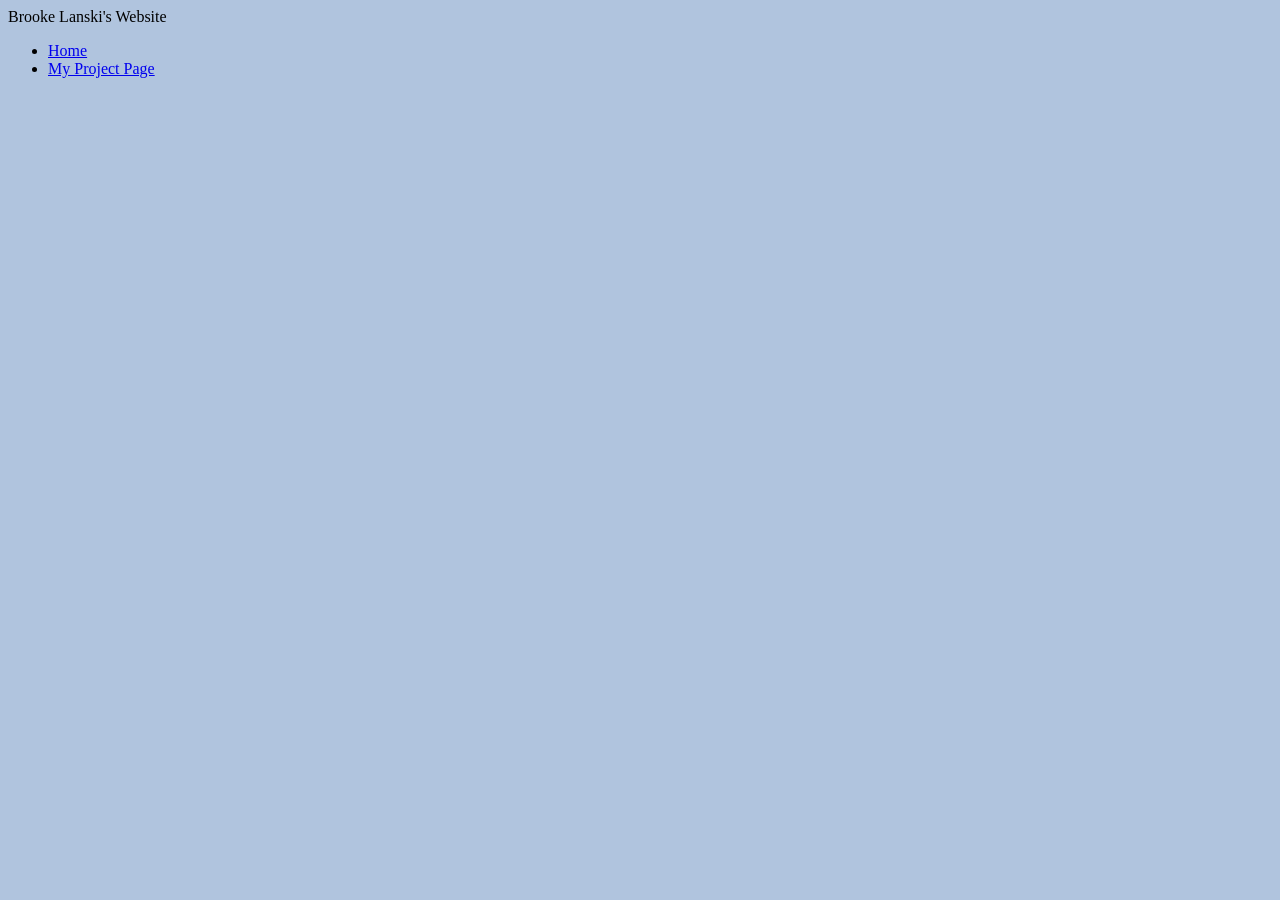
<file: project.html>
<!doctype html>
<html>
<head>
<meta charset="utf-8">
<title>project.html</title>
<link href="style.css" rel="stylesheet" type="text/css">
</head>

<body>
<nav class="navbar">
  <div class="logo">Brooke Lanski's Website</div>
  <ul class="nav-links">
    <li><a href="index.html">Home</a></li>
    <li><a href="project.html">My Project Page</a></li> 
  </ul>
</nav>
<iframe width="392" height="620" style="border: 0px;" src="https://studio.code.org/projects/applab/OON92bOj-2N8F-2NII-zjbq-bvjNjvzOT9E9/embed?nosource"></iframe>
<iframe width="392" height="620" style="border: 0px;" src="https://studio.code.org/projects/applab/2E81v1II-9FvF-2q12-qjOv-qbq1N9T9FFq9/embed?nosource"></iframe>
<iframe width="392" height="620" style="border: 0px;" src="https://studio.code.org/projects/applab/v1vF9FIv-vF1N-2jqz-9NvE-q2NE9j6TjNbF/embed?nosource"></iframe>
</body>
</html>
</file>
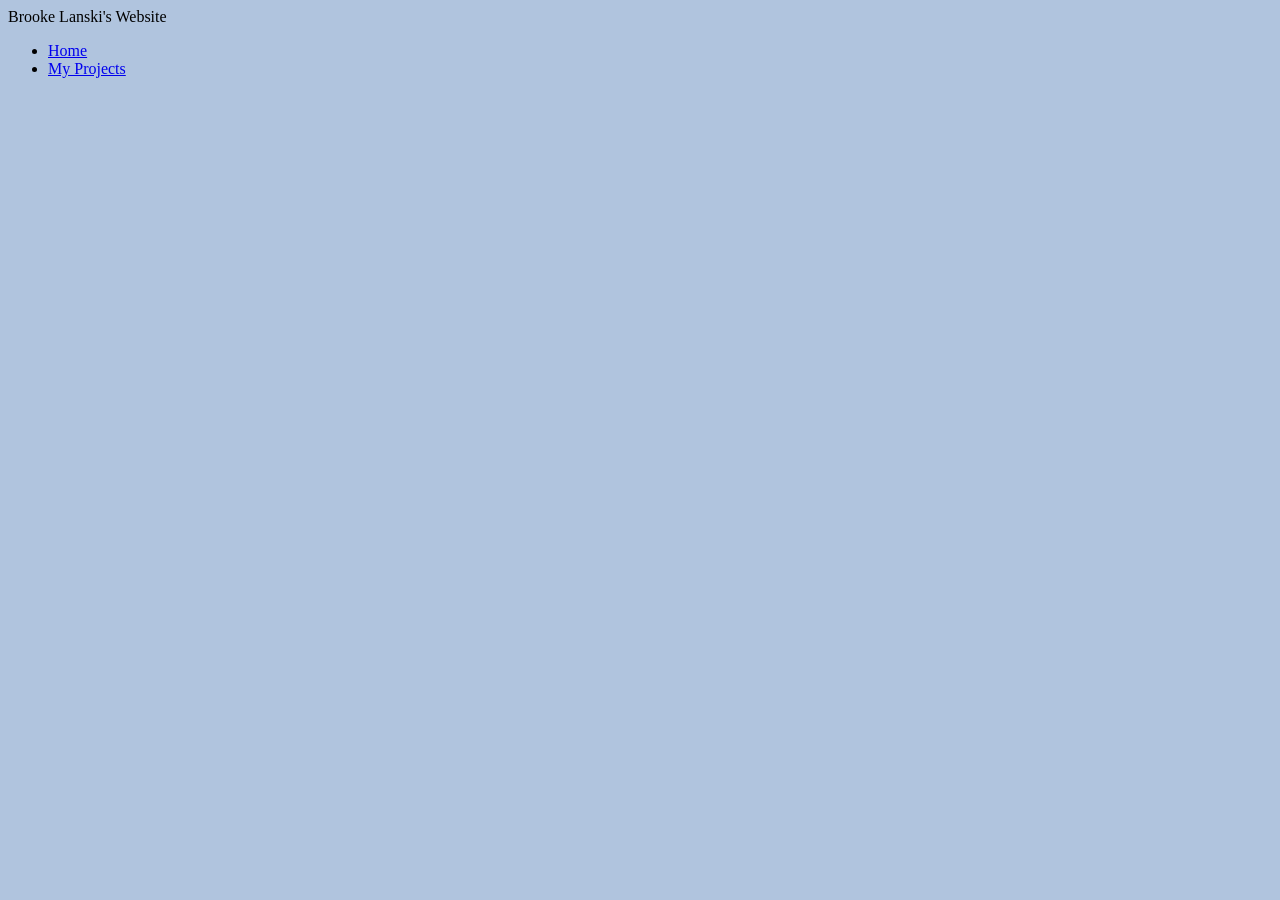
<file: projects.html>
<!doctype html>
<html>
<head>
<meta charset="utf-8">
<title>project.html</title>
<link href="style.css" rel="stylesheet" type="text/css">
</head>

<body>
<nav class="navbar">
  <div class="logo">Brooke Lanski's Website</div>
  <ul class="nav-links">
    <li><a href="index.html">Home</a></li>
    <li><a href="projects.html">My Projects</a></li> 
  </ul>
</nav>
<iframe width="392" height="620" style="border: 0px;" src="https://studio.code.org/projects/applab/OON92bOj-2N8F-2NII-zjbq-bvjNjvzOT9E9/embed?nosource"></iframe>
<iframe width="392" height="620" style="border: 0px;" src="https://studio.code.org/projects/applab/2E81v1II-9FvF-2q12-qjOv-qbq1N9T9FFq9/embed?nosource"></iframe>
<iframe width="392" height="620" style="border: 0px;" src="https://studio.code.org/projects/applab/v1vF9FIv-vF1N-2jqz-9NvE-q2NE9j6TjNbF/embed?nosource"></iframe>
</body>
</html>
</file>
<file: style.css>
@charset "utf-8";
/* CSS Document */
body{
	background-color:lightsteelblue;
}

h2 {
	color:cornflowerblue;
	text-decoration: underline wavy 5px blue;
}
h2{
	letter-spacing: 3px;
}
img {
  max-width: 100%;
  height: auto;
}
img:hover {
	border : 25px dotted blue;
}
</file>
